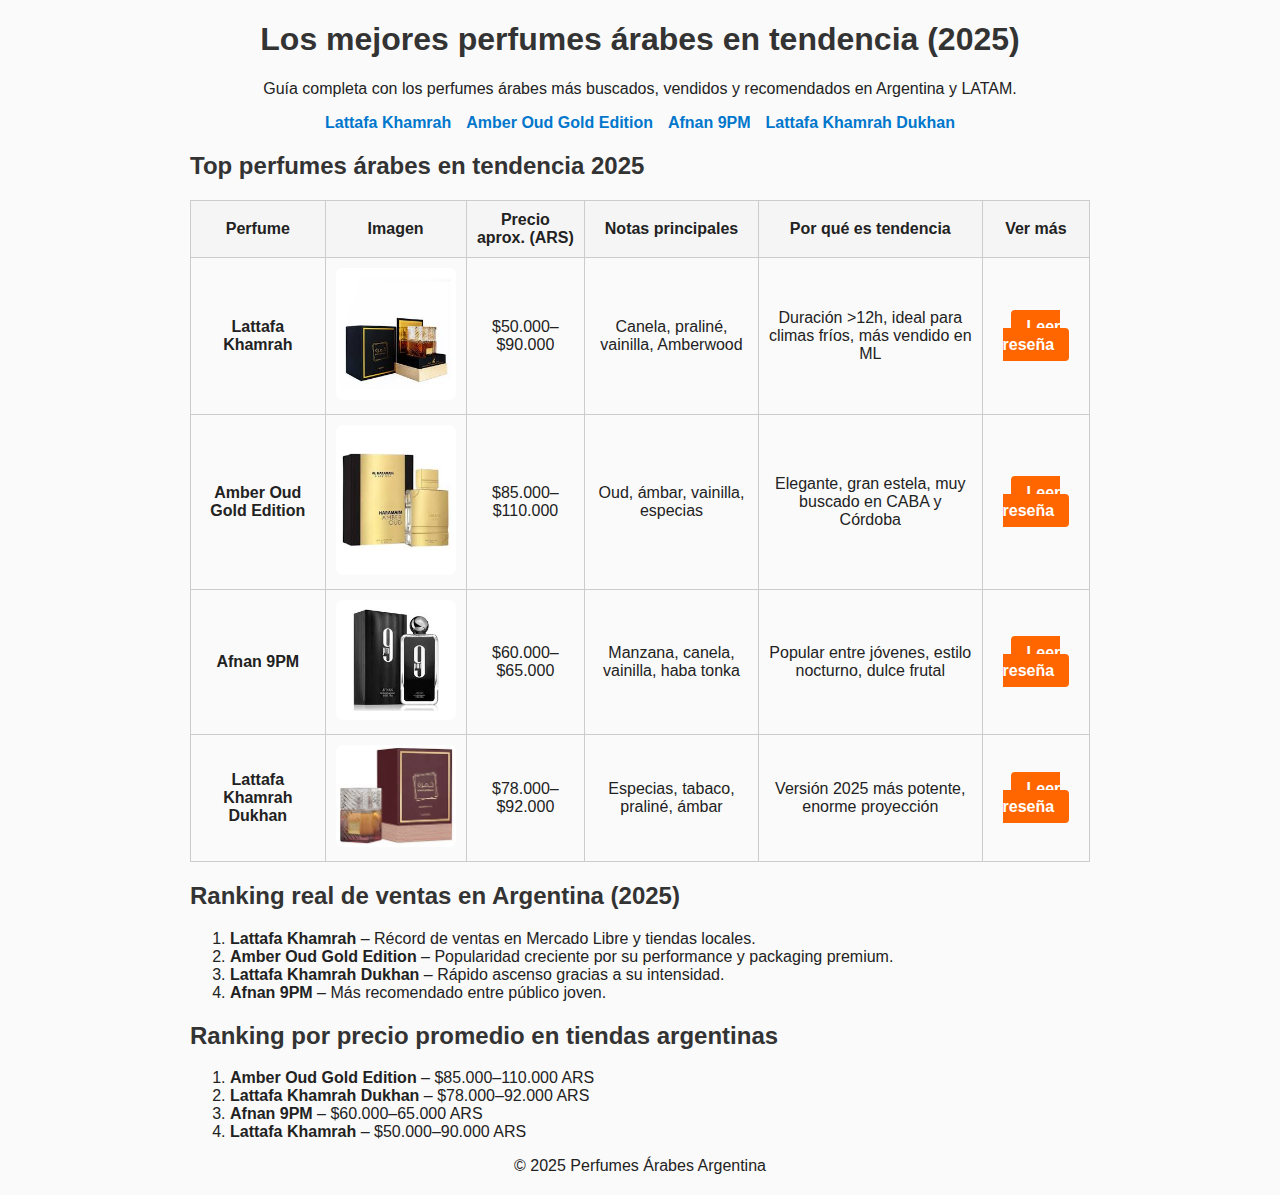
<file: index.html>
<!DOCTYPE html>
<html lang="es">
<head>
  <meta charset="UTF-8" />
  <meta name="viewport" content="width=device-width, initial-scale=1" />
  <title>Los mejores perfumes árabes en Argentina 2025 | Ranking y guía de compra</title>
  <meta name="description" content="Descubre los perfumes árabes más vendidos y en tendencia 2025 en Argentina. Guía completa con reseñas, precios y dónde comprar originales al mejor precio." />
  <meta name="keywords" content="perfumes árabes Argentina, mejores perfumes árabes 2025, perfumes árabes tendencia, comprar perfumes árabes originales" />
  <style>
    body {
      font-family: Arial, sans-serif;
      max-width: 900px;
      margin: 20px auto;
      padding: 0 15px;
      background-color: #fafafa;
      color: #222;
    }
    header, footer {
      text-align: center;
      margin-bottom: 20px;
    }
    nav ul {
      list-style: none;
      padding: 0;
      display: flex;
      justify-content: center;
      gap: 15px;
      flex-wrap: wrap;
    }
    nav ul li {
      display: inline;
    }
    nav a {
      text-decoration: none;
      color: #0077cc;
      font-weight: bold;
    }
    nav a:hover {
      text-decoration: underline;
    }
    h1, h2 {
      color: #333;
    }
    table {
      width: 100%;
      border-collapse: collapse;
      margin-bottom: 20px;
    }
    th, td {
      border: 1px solid #ccc;
      padding: 10px;
      text-align: center;
    }
    th {
      background-color: #f5f5f5;
    }
    img {
      max-width: 120px;
      border-radius: 6px;
    }
    ul.topicos {
      list-style: disc inside;
      margin-bottom: 20px;
    }
    a.btn-link {
      background-color: #ff6600;
      color: #fff;
      padding: 8px 15px;
      text-decoration: none;
      border-radius: 4px;
      font-weight: bold;
    }
    a.btn-link:hover {
      background-color: #e65c00;
    }
  </style>
</head>
<body>
  <header>
    <h1>Los mejores perfumes árabes en tendencia (2025)</h1>
    <p>Guía completa con los perfumes árabes más buscados, vendidos y recomendados en Argentina y LATAM.</p>
    <nav>
      <ul>
        <li><a href="lattafa-khamrah.html">Lattafa Khamrah</a></li>
        <li><a href="amber-oud-gold-edition.html">Amber Oud Gold Edition</a></li>
        <li><a href="afnan-9pm.html">Afnan 9PM</a></li>
        <li><a href="lattafa-khamrah-dukhan.html">Lattafa Khamrah Dukhan</a></li>
      </ul>
    </nav>
  </header>

  <main>
    <h2>Top perfumes árabes en tendencia 2025</h2>
    <table>
      <thead>
        <tr>
          <th>Perfume</th>
          <th>Imagen</th>
          <th>Precio aprox. (ARS)</th>
          <th>Notas principales</th>
          <th>Por qué es tendencia</th>
          <th>Ver más</th>
        </tr>
      </thead>
      <tbody>
        <tr>
          <td><strong>Lattafa Khamrah</strong></td>
          <td><img src="images/lattafa-khamrah.jpg" alt="Lattafa Khamrah" /></td>
          <td>$50.000–$90.000</td>
          <td>Canela, praliné, vainilla, Amberwood</td>
          <td>Duración >12h, ideal para climas fríos, más vendido en ML</td>
          <td><a class="btn-link" href="lattafa-khamrah.html">Leer reseña</a></td>
        </tr>
        <tr>
          <td><strong>Amber Oud Gold Edition</strong></td>
          <td><img src="images/amber-oud-gold-edition.jpg" alt="Amber Oud Gold Edition" /></td>
          <td>$85.000–$110.000</td>
          <td>Oud, ámbar, vainilla, especias</td>
          <td>Elegante, gran estela, muy buscado en CABA y Córdoba</td>
          <td><a class="btn-link" href="amber-oud-gold-edition.html">Leer reseña</a></td>
        </tr>
        <tr>
          <td><strong>Afnan 9PM</strong></td>
          <td><img src="images/afnan-9pm.jpg" alt="Afnan 9PM" /></td>
          <td>$60.000–$65.000</td>
          <td>Manzana, canela, vainilla, haba tonka</td>
          <td>Popular entre jóvenes, estilo nocturno, dulce frutal</td>
          <td><a class="btn-link" href="afnan-9pm.html">Leer reseña</a></td>
        </tr>
        <tr>
          <td><strong>Lattafa Khamrah Dukhan</strong></td>
          <td><img src="images/lattafa-khamrah-dukhan.jpg" alt="Lattafa Khamrah Dukhan" /></td>
          <td>$78.000–$92.000</td>
          <td>Especias, tabaco, praliné, ámbar</td>
          <td>Versión 2025 más potente, enorme proyección</td>
          <td><a class="btn-link" href="lattafa-khamrah-dukhan.html">Leer reseña</a></td>
        </tr>
      </tbody>
    </table>

    <h2>Ranking real de ventas en Argentina (2025)</h2>
    <ol>
      <li><strong>Lattafa Khamrah</strong> – Récord de ventas en Mercado Libre y tiendas locales.</li>
      <li><strong>Amber Oud Gold Edition</strong> – Popularidad creciente por su performance y packaging premium.</li>
      <li><strong>Lattafa Khamrah Dukhan</strong> – Rápido ascenso gracias a su intensidad.</li>
      <li><strong>Afnan 9PM</strong> – Más recomendado entre público joven.</li>
    </ol>

    <h2>Ranking por precio promedio en tiendas argentinas</h2>
    <ol>
      <li><strong>Amber Oud Gold Edition</strong> – $85.000–110.000 ARS</li>
      <li><strong>Lattafa Khamrah Dukhan</strong> – $78.000–92.000 ARS</li>
      <li><strong>Afnan 9PM</strong> – $60.000–65.000 ARS</li>
      <li><strong>Lattafa Khamrah</strong> – $50.000–90.000 ARS</li>
    </ol>
  </main>

  <footer>
    <p>© 2025 Perfumes Árabes Argentina</p>
  </footer>
</body>
</html>
<!DOCTYPE html>
</file>
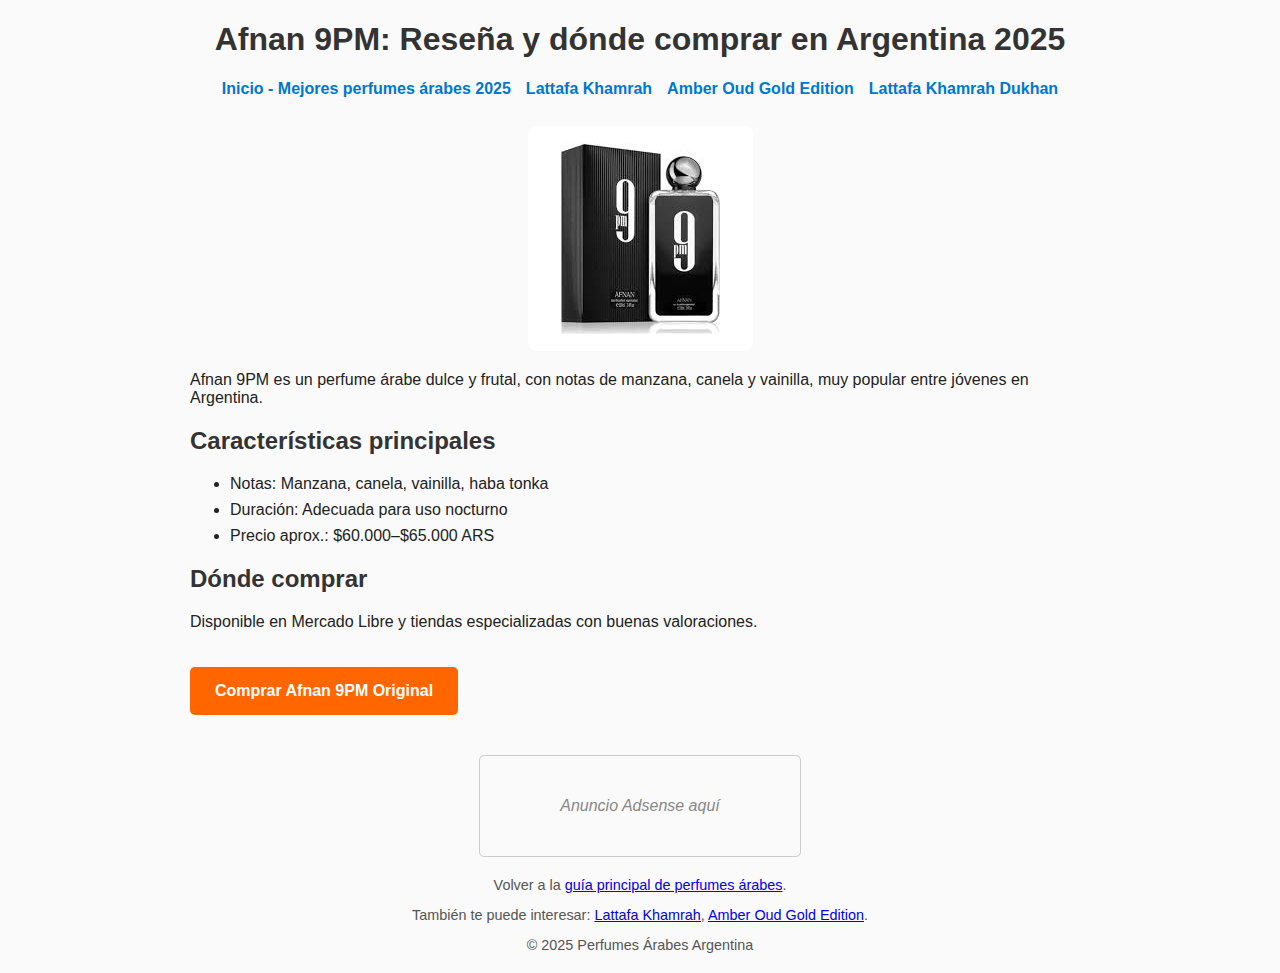
<file: afnan-9pm.html>
<!DOCTYPE html>
<html lang="es">
<head>
  <meta charset="UTF-8" />
  <meta name="viewport" content="width=device-width, initial-scale=1" />
  <title>Afnan 9PM Argentina 2025 – Precio, reseña y dónde comprar original</title>
  <meta name="description" content="Afnan 9PM es un perfume árabe dulce y frutal, popular entre jóvenes en Argentina 2025. Descubre reseña y tiendas confiables." />
  <meta name="keywords" content="Afnan 9PM Argentina, perfume Afnan 9PM precio, comprar Afnan 9PM original" />
  <style>
    body { font-family: Arial, sans-serif; max-width: 900px; margin: 20px auto; padding: 0 15px; background:#fafafa; color:#222; }
    header, footer { text-align: center; margin-bottom: 20px; }
    nav ul { list-style:none; padding:0; display:flex; justify-content:center; gap:15px; flex-wrap:wrap; }
    nav ul li { display:inline; }
    nav a { text-decoration:none; color:#0077cc; font-weight:bold; }
    nav a:hover { text-decoration:underline; }
    main img { display:block; margin: 0 auto 20px auto; max-width:100%; height:auto; border-radius:8px; }
    h1,h2 { color:#333; }
    ul li { margin-bottom:8px; }
    .btn-comprar { display:inline-block; background:#ff6600; color:#fff; padding:15px 25px; text-decoration:none; border-radius:5px; font-weight:bold; margin:20px 0; text-align:center; }
    .btn-comprar:hover { background:#e65c00; }
    .adsense-placeholder { width:100%; max-width:320px; height:100px; border:1px solid #ccc; margin:20px auto; text-align:center; line-height:100px; color:#888; border-radius:5px; font-style:italic; }
    footer p { font-size:0.9em; color:#555; }
  </style>
</head>
<body>
  <header>
    <h1>Afnan 9PM: Reseña y dónde comprar en Argentina 2025</h1>
    <nav>
      <ul>
        <li><a href="index.html">Inicio - Mejores perfumes árabes 2025</a></li>
        <li><a href="lattafa-khamrah.html">Lattafa Khamrah</a></li>
        <li><a href="amber-oud-gold-edition.html">Amber Oud Gold Edition</a></li>
        <li><a href="lattafa-khamrah-dukhan.html">Lattafa Khamrah Dukhan</a></li>
      </ul>
    </nav>
  </header>

  <main>
    <section>
      <img src="images/afnan-9pm.jpg" alt="Perfume Afnan 9PM envase" />
      <p>Afnan 9PM es un perfume árabe dulce y frutal, con notas de manzana, canela y vainilla, muy popular entre jóvenes en Argentina.</p>

      <h2>Características principales</h2>
      <ul>
        <li>Notas: Manzana, canela, vainilla, haba tonka</li>
        <li>Duración: Adecuada para uso nocturno</li>
        <li>Precio aprox.: $60.000–$65.000 ARS</li>
      </ul>

      <h2>Dónde comprar</h2>
      <p>Disponible en Mercado Libre y tiendas especializadas con buenas valoraciones.</p>

      <a href="https://listado.mercadolibre.com.ar/afnan-9pm" target="_blank" rel="nofollow noopener noreferrer" class="btn-comprar">Comprar Afnan 9PM Original</a>

      <div class="adsense-placeholder">Anuncio Adsense aquí</div>
    </section>
  </main>

  <footer>
    <p>Volver a la <a href="index.html" title="Los mejores perfumes árabes en Argentina 2025">guía principal de perfumes árabes</a>.</p>
    <p>También te puede interesar:  
      <a href="lattafa-khamrah.html" title="Reseña Lattafa Khamrah">Lattafa Khamrah</a>,  
      <a href="amber-oud-gold-edition.html" title="Reseña Amber Oud Gold Edition">Amber Oud Gold Edition</a>.  
    </p>
    <p>© 2025 Perfumes Árabes Argentina</p>
  </footer>
</body>
</html>
</file>
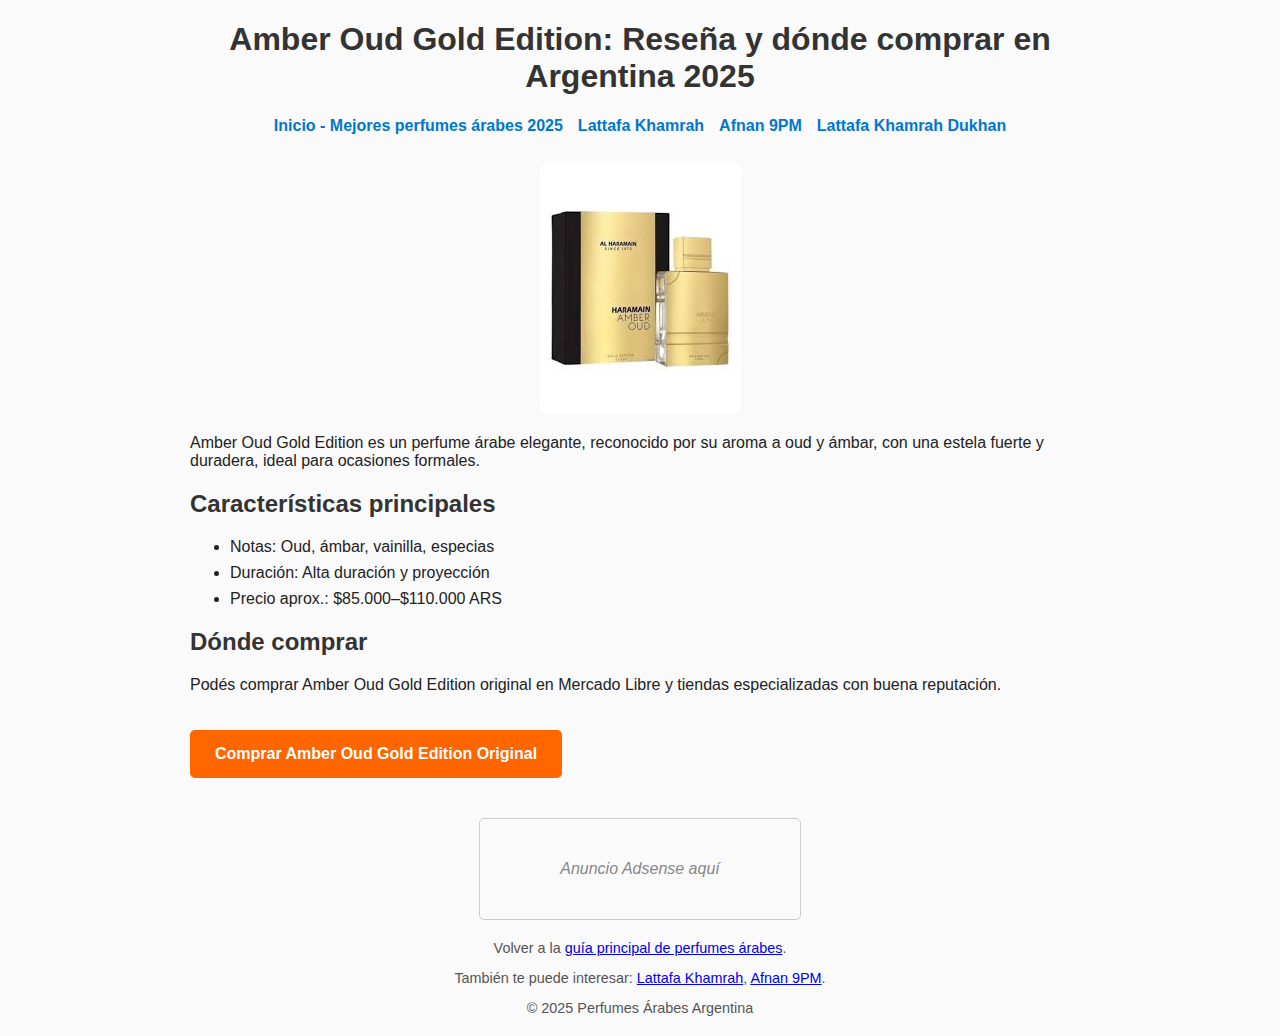
<file: amber-oud-gold-edition.html>
<!DOCTYPE html>
<html lang="es">
<head>
  <meta charset="UTF-8" />
  <meta name="viewport" content="width=device-width, initial-scale=1" />
  <title>Amber Oud Gold Edition 2025 en Argentina – Precio, reseña y compra segura</title>
  <meta name="description" content="Amber Oud Gold Edition es uno de los perfumes árabes más elegantes y duraderos en Argentina 2025. Descubre reseña completa y dónde comprar original." />
  <meta name="keywords" content="Amber Oud Gold Edition Argentina, perfume Amber Oud precio, comprar Amber Oud original Argentina" />
  <style>
    body { font-family: Arial, sans-serif; max-width: 900px; margin: 20px auto; padding: 0 15px; background:#fafafa; color:#222; }
    header, footer { text-align: center; margin-bottom: 20px; }
    nav ul { list-style:none; padding:0; display:flex; justify-content:center; gap:15px; flex-wrap:wrap; }
    nav ul li { display:inline; }
    nav a { text-decoration:none; color:#0077cc; font-weight:bold; }
    nav a:hover { text-decoration:underline; }
    main img { display:block; margin: 0 auto 20px auto; max-width:100%; height:auto; border-radius:8px; }
    h1,h2 { color:#333; }
    ul li { margin-bottom:8px; }
    .btn-comprar { display:inline-block; background:#ff6600; color:#fff; padding:15px 25px; text-decoration:none; border-radius:5px; font-weight:bold; margin:20px 0; text-align:center; }
    .btn-comprar:hover { background:#e65c00; }
    .adsense-placeholder { width:100%; max-width:320px; height:100px; border:1px solid #ccc; margin:20px auto; text-align:center; line-height:100px; color:#888; border-radius:5px; font-style:italic; }
    footer p { font-size:0.9em; color:#555; }
  </style>
</head>
<body>
  <header>
    <h1>Amber Oud Gold Edition: Reseña y dónde comprar en Argentina 2025</h1>
    <nav>
      <ul>
        <li><a href="index.html">Inicio - Mejores perfumes árabes 2025</a></li>
        <li><a href="lattafa-khamrah.html">Lattafa Khamrah</a></li>
        <li><a href="afnan-9pm.html">Afnan 9PM</a></li>
        <li><a href="lattafa-khamrah-dukhan.html">Lattafa Khamrah Dukhan</a></li>
      </ul>
    </nav>
  </header>

  <main>
    <section>
      <img src="images/amber-oud-gold-edition.jpg" alt="Perfume Amber Oud Gold Edition envase" />
      <p>Amber Oud Gold Edition es un perfume árabe elegante, reconocido por su aroma a oud y ámbar, con una estela fuerte y duradera, ideal para ocasiones formales.</p>

      <h2>Características principales</h2>
      <ul>
        <li>Notas: Oud, ámbar, vainilla, especias</li>
        <li>Duración: Alta duración y proyección</li>
        <li>Precio aprox.: $85.000–$110.000 ARS</li>
      </ul>

      <h2>Dónde comprar</h2>
      <p>Podés comprar Amber Oud Gold Edition original en Mercado Libre y tiendas especializadas con buena reputación.</p>

      <a href="https://listado.mercadolibre.com.ar/amber-oud-gold-edition" target="_blank" rel="nofollow noopener noreferrer" class="btn-comprar">Comprar Amber Oud Gold Edition Original</a>

      <div class="adsense-placeholder">Anuncio Adsense aquí</div>
    </section>
  </main>

  <footer>
    <p>Volver a la <a href="index.html" title="Los mejores perfumes árabes en Argentina 2025">guía principal de perfumes árabes</a>.</p>
    <p>También te puede interesar:  
      <a href="lattafa-khamrah.html" title="Reseña Lattafa Khamrah">Lattafa Khamrah</a>,  
      <a href="afnan-9pm.html" title="Reseña Afnan 9PM">Afnan 9PM</a>.  
    </p>
    <p>© 2025 Perfumes Árabes Argentina</p>
  </footer>
</body>
</html>
</file>
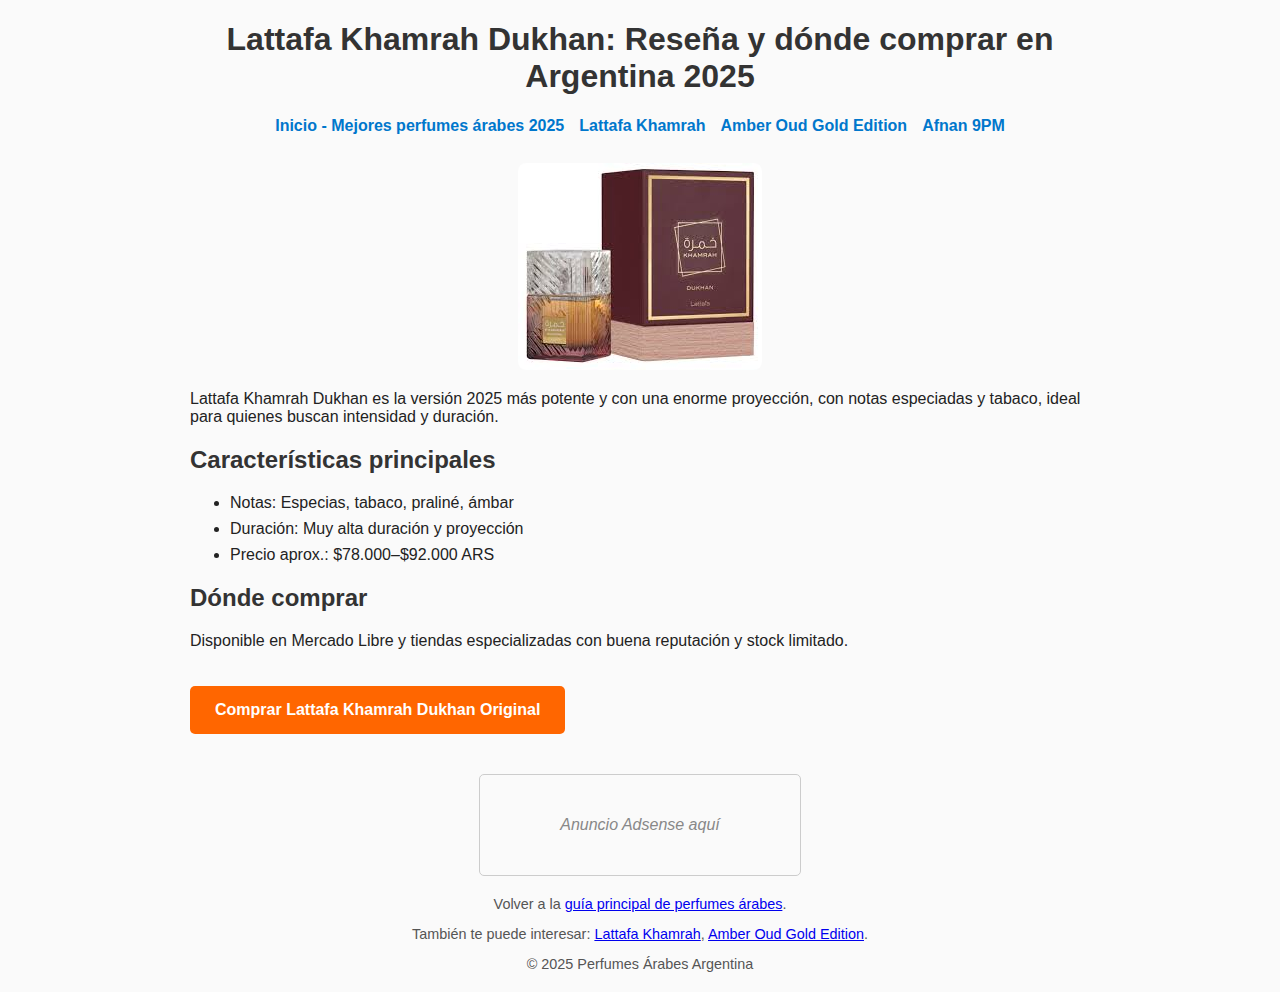
<file: lattafa-khamrah-dukhan.html>
<!DOCTYPE html>
<html lang="es">
<head>
  <meta charset="UTF-8" />
  <meta name="viewport" content="width=device-width, initial-scale=1" />
  <title>Lattafa Khamrah Dukhan Argentina 2025 – Precio, reseña y compra original</title>
  <meta name="description" content="Lattafa Khamrah Dukhan es una versión potente y con gran proyección en Argentina 2025. Descubre reseña y tiendas confiables." />
  <meta name="keywords" content="Lattafa Khamrah Dukhan Argentina, perfume Lattafa Dukhan precio, comprar Lattafa Dukhan original" />
  <style>
    body { font-family: Arial, sans-serif; max-width: 900px; margin: 20px auto; padding: 0 15px; background:#fafafa; color:#222; }
    header, footer { text-align: center; margin-bottom: 20px; }
    nav ul { list-style:none; padding:0; display:flex; justify-content:center; gap:15px; flex-wrap:wrap; }
    nav ul li { display:inline; }
    nav a { text-decoration:none; color:#0077cc; font-weight:bold; }
    nav a:hover { text-decoration:underline; }
    main img { display:block; margin: 0 auto 20px auto; max-width:100%; height:auto; border-radius:8px; }
    h1,h2 { color:#333; }
    ul li { margin-bottom:8px; }
    .btn-comprar { display:inline-block; background:#ff6600; color:#fff; padding:15px 25px; text-decoration:none; border-radius:5px; font-weight:bold; margin:20px 0; text-align:center; }
    .btn-comprar:hover { background:#e65c00; }
    .adsense-placeholder { width:100%; max-width:320px; height:100px; border:1px solid #ccc; margin:20px auto; text-align:center; line-height:100px; color:#888; border-radius:5px; font-style:italic; }
    footer p { font-size:0.9em; color:#555; }
  </style>
</head>
<body>
  <header>
    <h1>Lattafa Khamrah Dukhan: Reseña y dónde comprar en Argentina 2025</h1>
    <nav>
      <ul>
        <li><a href="index.html">Inicio - Mejores perfumes árabes 2025</a></li>
        <li><a href="lattafa-khamrah.html">Lattafa Khamrah</a></li>
        <li><a href="amber-oud-gold-edition.html">Amber Oud Gold Edition</a></li>
        <li><a href="afnan-9pm.html">Afnan 9PM</a></li>
      </ul>
    </nav>
  </header>

  <main>
    <section>
      <img src="images/lattafa-khamrah-dukhan.jpg" alt="Perfume Lattafa Khamrah Dukhan envase" />
      <p>Lattafa Khamrah Dukhan es la versión 2025 más potente y con una enorme proyección, con notas especiadas y tabaco, ideal para quienes buscan intensidad y duración.</p>

      <h2>Características principales</h2>
      <ul>
        <li>Notas: Especias, tabaco, praliné, ámbar</li>
        <li>Duración: Muy alta duración y proyección</li>
        <li>Precio aprox.: $78.000–$92.000 ARS</li>
      </ul>

      <h2>Dónde comprar</h2>
      <p>Disponible en Mercado Libre y tiendas especializadas con buena reputación y stock limitado.</p>

      <a href="https://listado.mercadolibre.com.ar/lattafa-khamrah-dukhan" target="_blank" rel="nofollow noopener noreferrer" class="btn-comprar">Comprar Lattafa Khamrah Dukhan Original</a>

      <div class="adsense-placeholder">Anuncio Adsense aquí</div>
    </section>
  </main>

  <footer>
    <p>Volver a la <a href="index.html" title="Los mejores perfumes árabes en Argentina 2025">guía principal de perfumes árabes</a>.</p>
    <p>También te puede interesar:  
      <a href="lattafa-khamrah.html" title="Reseña Lattafa Khamrah">Lattafa Khamrah</a>,  
      <a href="amber-oud-gold-edition.html" title="Reseña Amber Oud Gold Edition">Amber Oud Gold Edition</a>.  
    </p>
    <p>© 2025 Perfumes Árabes Argentina</p>
  </footer>
</body>
</html>
</file>
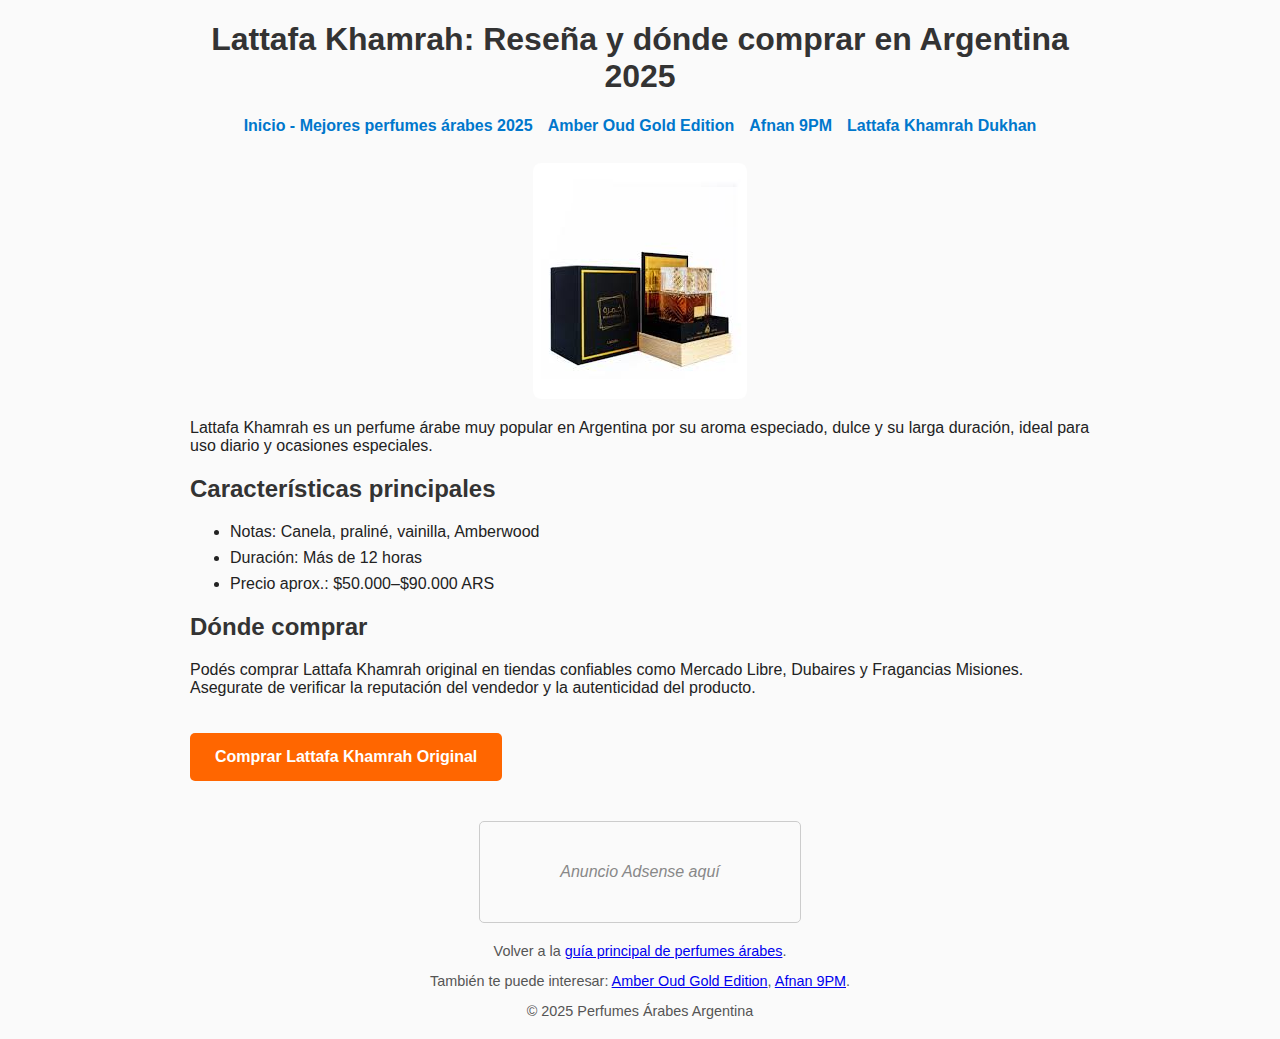
<file: lattafa-khamrah.html>
<!DOCTYPE html>
<html lang="es">
<head>
  <meta charset="UTF-8" />
  <meta name="viewport" content="width=device-width, initial-scale=1" />
  <title>Lattafa Khamrah Argentina 2025 – Reseña, precio y dónde comprar original</title>
  <meta name="description" content="Conoce todo sobre Lattafa Khamrah: aroma, duración y precio en Argentina 2025. Guía para comprar el perfume árabe original con seguridad y confianza." />
  <meta name="keywords" content="Lattafa Khamrah Argentina, perfume Lattafa Khamrah precio, comprar Lattafa Khamrah original" />
  <style>
    body { font-family: Arial, sans-serif; max-width: 900px; margin: 20px auto; padding: 0 15px; background:#fafafa; color:#222; }
    header, footer { text-align: center; margin-bottom: 20px; }
    nav ul { list-style:none; padding:0; display:flex; justify-content:center; gap:15px; flex-wrap:wrap; }
    nav ul li { display:inline; }
    nav a { text-decoration:none; color:#0077cc; font-weight:bold; }
    nav a:hover { text-decoration:underline; }
    main img { display:block; margin: 0 auto 20px auto; max-width:100%; height:auto; border-radius:8px; }
    h1,h2 { color:#333; }
    ul li { margin-bottom:8px; }
    .btn-comprar { display:inline-block; background:#ff6600; color:#fff; padding:15px 25px; text-decoration:none; border-radius:5px; font-weight:bold; margin:20px 0; text-align:center; }
    .btn-comprar:hover { background:#e65c00; }
    .adsense-placeholder { width:100%; max-width:320px; height:100px; border:1px solid #ccc; margin:20px auto; text-align:center; line-height:100px; color:#888; border-radius:5px; font-style:italic; }
    footer p { font-size:0.9em; color:#555; }
  </style>
</head>
<body>
  <header>
    <h1>Lattafa Khamrah: Reseña y dónde comprar en Argentina 2025</h1>
    <nav>
      <ul>
        <li><a href="index.html">Inicio - Mejores perfumes árabes 2025</a></li>
        <li><a href="amber-oud-gold-edition.html">Amber Oud Gold Edition</a></li>
        <li><a href="afnan-9pm.html">Afnan 9PM</a></li>
        <li><a href="lattafa-khamrah-dukhan.html">Lattafa Khamrah Dukhan</a></li>
      </ul>
    </nav>
  </header>

  <main>
    <section>
      <img src="images/lattafa-khamrah.jpg" alt="Perfume Lattafa Khamrah envase" />
      <p>Lattafa Khamrah es un perfume árabe muy popular en Argentina por su aroma especiado, dulce y su larga duración, ideal para uso diario y ocasiones especiales.</p>

      <h2>Características principales</h2>
      <ul>
        <li>Notas: Canela, praliné, vainilla, Amberwood</li>
        <li>Duración: Más de 12 horas</li>
        <li>Precio aprox.: $50.000–$90.000 ARS</li>
      </ul>

      <h2>Dónde comprar</h2>
      <p>Podés comprar Lattafa Khamrah original en tiendas confiables como Mercado Libre, Dubaires y Fragancias Misiones. Asegurate de verificar la reputación del vendedor y la autenticidad del producto.</p>

      <a href="https://listado.mercadolibre.com.ar/lattafa-khamrah" target="_blank" rel="nofollow noopener noreferrer" class="btn-comprar">Comprar Lattafa Khamrah Original</a>

      <div class="adsense-placeholder">Anuncio Adsense aquí</div>
    </section>
  </main>

  <footer>
    <p>Volver a la <a href="index.html" title="Los mejores perfumes árabes en Argentina 2025">guía principal de perfumes árabes</a>.</p>
    <p>También te puede interesar:  
      <a href="amber-oud-gold-edition.html" title="Reseña Amber Oud Gold Edition">Amber Oud Gold Edition</a>,  
      <a href="afnan-9pm.html" title="Reseña Afnan 9PM">Afnan 9PM</a>.  
    </p>
    <p>© 2025 Perfumes Árabes Argentina</p>
  </footer>
</body>
</html>
</file>
